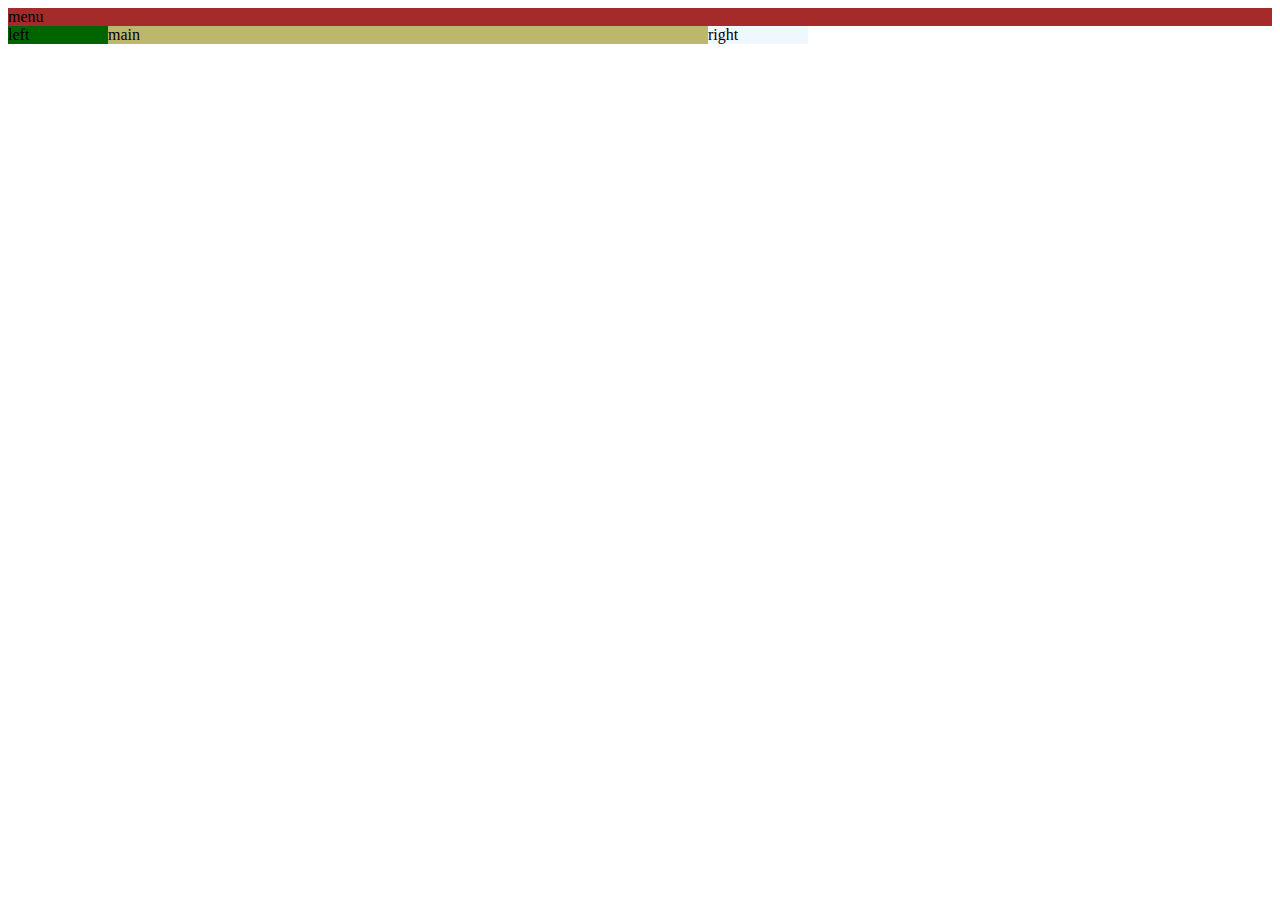
<file: home.html>
<!DOCTYPE html>
<html lang="en">
<head>
    <meta charset="UTF-8">
    <title>Smash.lv</title>
    <link rel="stylesheet" href="style.css">
</head>
<body>
    <div class=menu">
        <div class="menu">menu</div>
        <div class="leftside">left</div>
        <div class="main">main</div>
        <div class="rightside">right</div>
        <div class="footer"></div>
    </div>

</body>
</html>
</file>
<file: style.css>
.mainbox{
    background-color: coral;
    width: 800px;
    margin: 0px auto;
}
.menu{
    background-color: brown;
}

.leftside{
    background-color: darkgreen;
    width: 100px;
    float:left;
}

.main{
    background-color: darkkhaki;
    width: 600px;
    float:left;
}

.rightside{
    background-color: aliceblue;
    width: 100px;
    float:left;
}

.footer{
    background-color: cadetblue;
}
</file>
